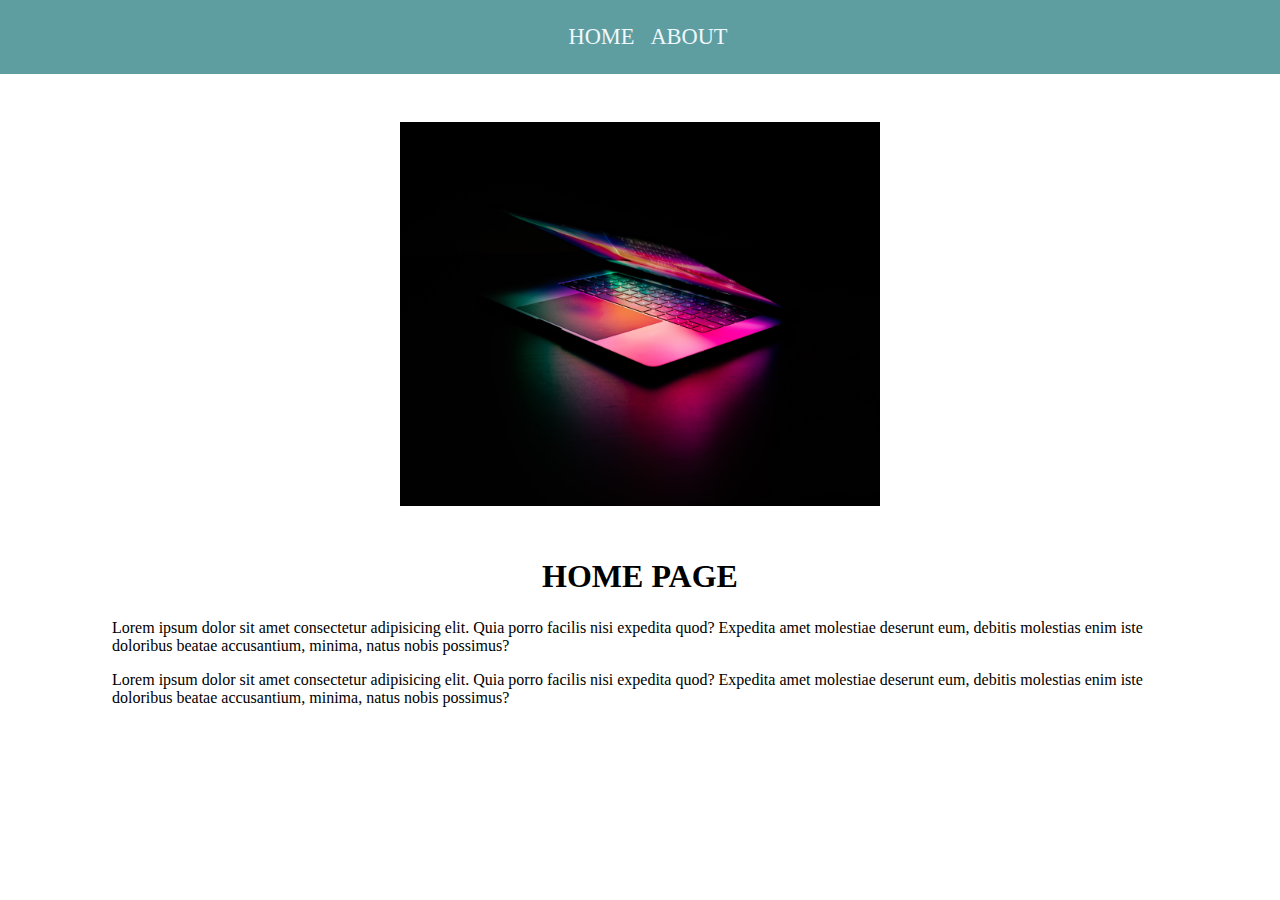
<file: block-BNaaav/index.html>
<!DOCTYPE html>
<html lang="en">
  <head>
    <meta charset="UTF-8" />
    <meta http-equiv="X-UA-Compatible" content="IE=edge" />
    <meta name="viewport" content="width=device-width, initial-scale=1.0" />
    <title>Document</title>
    <link rel="stylesheet" href="./assets/stylesheets/style.css" />
  </head>
  <body>
    <header>
      <ul>
        <li><a href="/">HOME</a></li>
        <li><a href="/about">ABOUT</a></li>
      </ul>
    </header>
    <main>
      <div class="img-div">
        <img src="./assets/images/img1.jpg" alt="" />
      </div>
      <h1>HOME PAGE</h1>
      <p>
        Lorem ipsum dolor sit amet consectetur adipisicing elit. Quia porro
        facilis nisi expedita quod? Expedita amet molestiae deserunt eum,
        debitis molestias enim iste doloribus beatae accusantium, minima, natus
        nobis possimus?
      </p>
      <p>
        Lorem ipsum dolor sit amet consectetur adipisicing elit. Quia porro
        facilis nisi expedita quod? Expedita amet molestiae deserunt eum,
        debitis molestias enim iste doloribus beatae accusantium, minima, natus
        nobis possimus?
      </p>
    </main>
  </body>
</html>
</file>
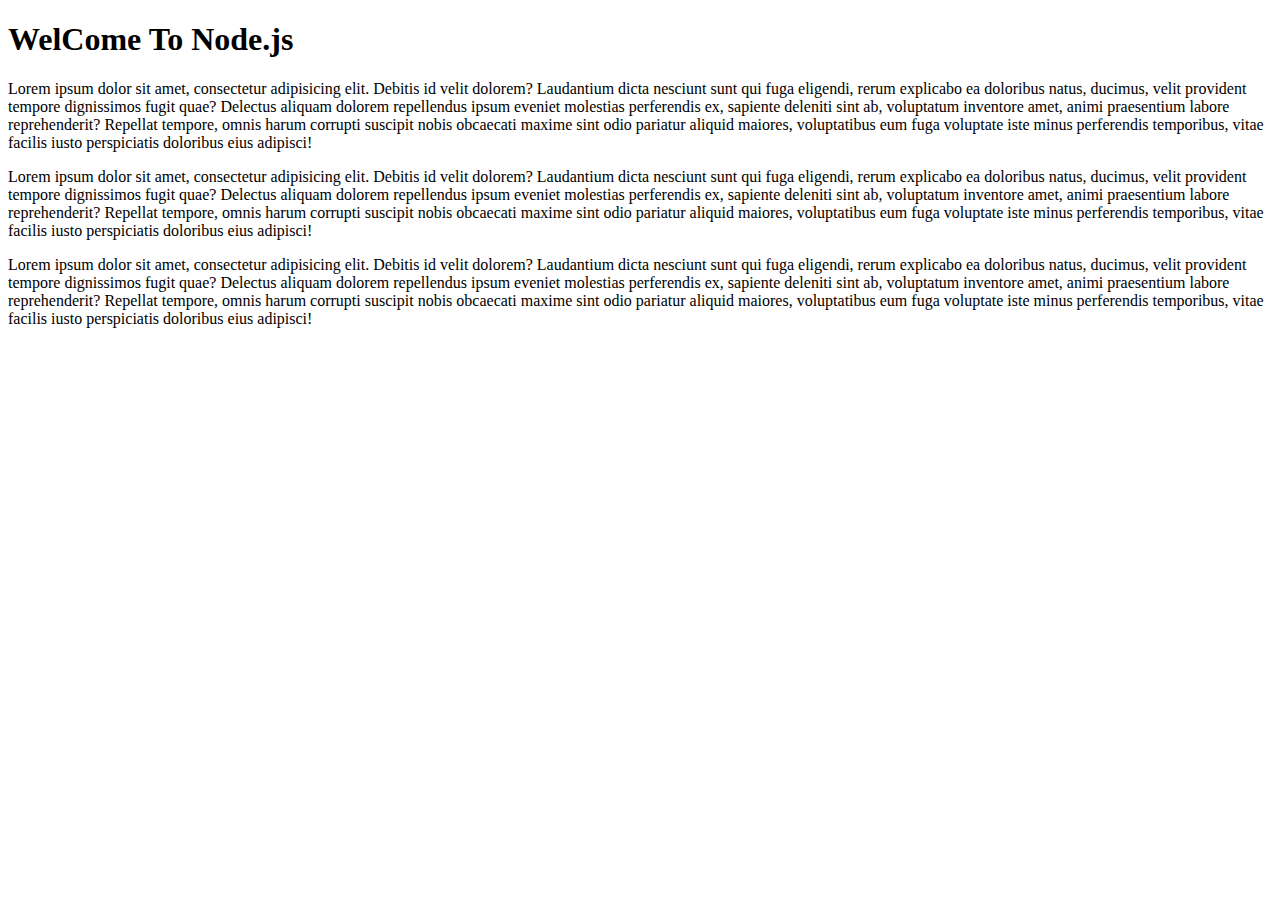
<file: block-BNaaat/node.html>
<!DOCTYPE html>
<html lang="en">
  <head>
    <meta charset="UTF-8" />
    <meta http-equiv="X-UA-Compatible" content="IE=edge" />
    <meta name="viewport" content="width=device-width, initial-scale=1.0" />
    <title>Document</title>
  </head>
  <body>
    <h1>WelCome To Node.js</h1>
    <p>
      Lorem ipsum dolor sit amet, consectetur adipisicing elit. Debitis id velit
      dolorem? Laudantium dicta nesciunt sunt qui fuga eligendi, rerum explicabo
      ea doloribus natus, ducimus, velit provident tempore dignissimos fugit
      quae? Delectus aliquam dolorem repellendus ipsum eveniet molestias
      perferendis ex, sapiente deleniti sint ab, voluptatum inventore amet,
      animi praesentium labore reprehenderit? Repellat tempore, omnis harum
      corrupti suscipit nobis obcaecati maxime sint odio pariatur aliquid
      maiores, voluptatibus eum fuga voluptate iste minus perferendis
      temporibus, vitae facilis iusto perspiciatis doloribus eius adipisci!
    </p>
    <p>
      Lorem ipsum dolor sit amet, consectetur adipisicing elit. Debitis id velit
      dolorem? Laudantium dicta nesciunt sunt qui fuga eligendi, rerum explicabo
      ea doloribus natus, ducimus, velit provident tempore dignissimos fugit
      quae? Delectus aliquam dolorem repellendus ipsum eveniet molestias
      perferendis ex, sapiente deleniti sint ab, voluptatum inventore amet,
      animi praesentium labore reprehenderit? Repellat tempore, omnis harum
      corrupti suscipit nobis obcaecati maxime sint odio pariatur aliquid
      maiores, voluptatibus eum fuga voluptate iste minus perferendis
      temporibus, vitae facilis iusto perspiciatis doloribus eius adipisci!
    </p>
    <p>
      Lorem ipsum dolor sit amet, consectetur adipisicing elit. Debitis id velit
      dolorem? Laudantium dicta nesciunt sunt qui fuga eligendi, rerum explicabo
      ea doloribus natus, ducimus, velit provident tempore dignissimos fugit
      quae? Delectus aliquam dolorem repellendus ipsum eveniet molestias
      perferendis ex, sapiente deleniti sint ab, voluptatum inventore amet,
      animi praesentium labore reprehenderit? Repellat tempore, omnis harum
      corrupti suscipit nobis obcaecati maxime sint odio pariatur aliquid
      maiores, voluptatibus eum fuga voluptate iste minus perferendis
      temporibus, vitae facilis iusto perspiciatis doloribus eius adipisci!
    </p>
  </body>
</html>
</file>
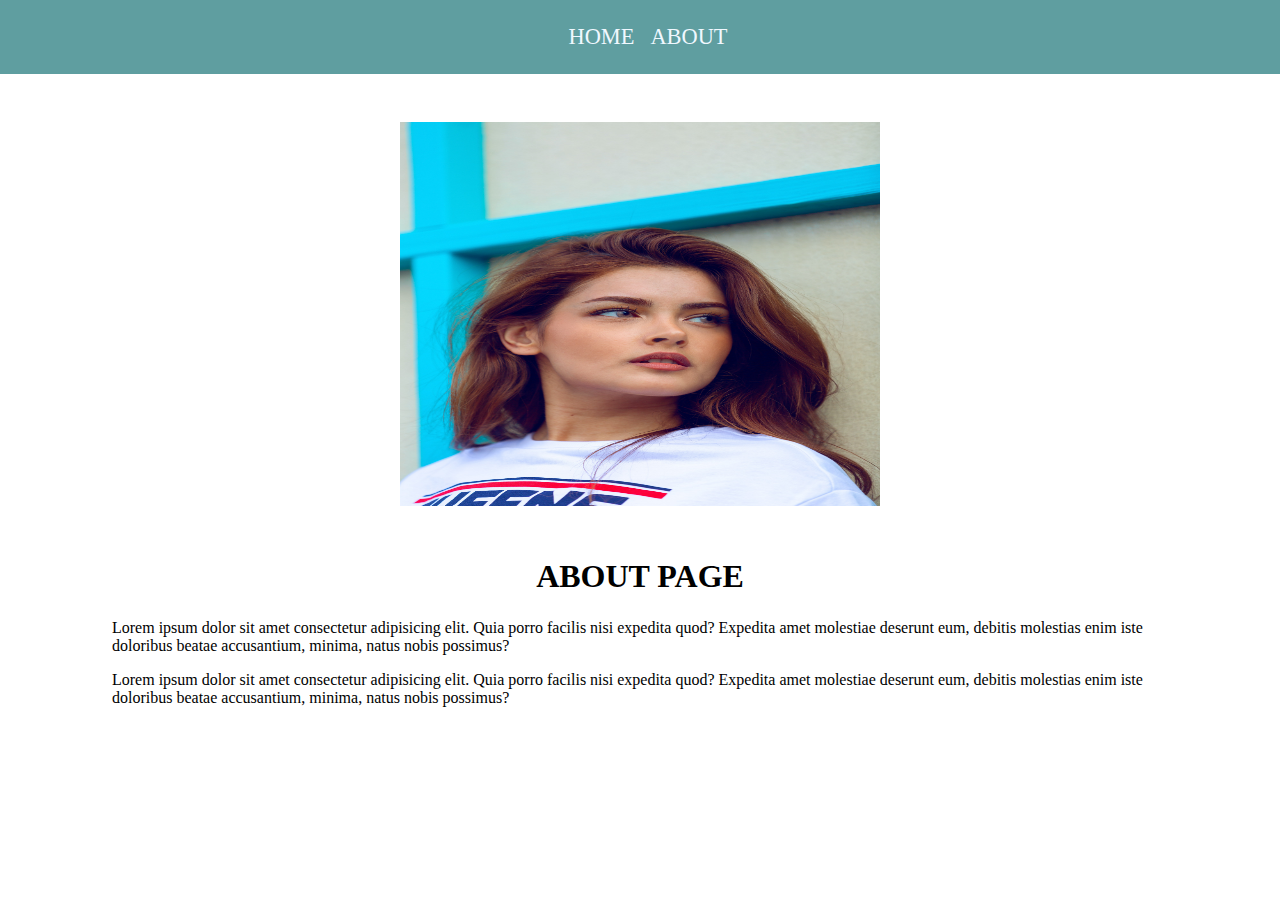
<file: block-BNaaav/about.html>
<!DOCTYPE html>
<html lang="en">
  <head>
    <meta charset="UTF-8" />
    <meta http-equiv="X-UA-Compatible" content="IE=edge" />
    <meta name="viewport" content="width=device-width, initial-scale=1.0" />
    <title>Document</title>
    <link rel="stylesheet" href="./assets/stylesheets/style.css" />
  </head>
  <body>
    <header>
      <ul>
        <li><a href="/">HOME</a></li>
        <li><a href="/about">ABOUT</a></li>
      </ul>
    </header>
    <main>
      <div class="img-div">
        <img src="./assets/images/img2.jpg" alt="" />
      </div>
      <h1>ABOUT PAGE</h1>
      <p>
        Lorem ipsum dolor sit amet consectetur adipisicing elit. Quia porro
        facilis nisi expedita quod? Expedita amet molestiae deserunt eum,
        debitis molestias enim iste doloribus beatae accusantium, minima, natus
        nobis possimus?
      </p>
      <p>
        Lorem ipsum dolor sit amet consectetur adipisicing elit. Quia porro
        facilis nisi expedita quod? Expedita amet molestiae deserunt eum,
        debitis molestias enim iste doloribus beatae accusantium, minima, natus
        nobis possimus?
      </p>
    </main>
  </body>
</html>
</file>
<file: block-BNaaav/assets/stylesheets/style.css>
*,
::before,
::after {
  margin: 0;
  padding: 0;
  box-sizing: border-box;
}

/* Custom Styles */

header {
  padding: 1.5rem;
  background-color: cadetblue;
  margin-bottom: 3rem;
}

ul {
  display: flex;
  justify-content: center;
  align-items: center;
}

li {
  list-style-type: none;
  margin-left: 1rem;
}

a {
  font-size: 1.4rem;
  text-decoration: none;
  color: aliceblue;
}

h1 {
  text-align: center;
  padding: 1rem 0;
}

img {
  width: 100%;
  height: 24rem;
  margin-bottom: 2rem;
}

.img-div {
  margin: 0 auto;
  max-width: 30rem;
}

main {
  max-width: 70rem;
  margin: 0 auto;
  padding: 0 2rem;
  padding-bottom: 3rem;
}
p {
  padding: 0.5rem 0;
}
</file>
